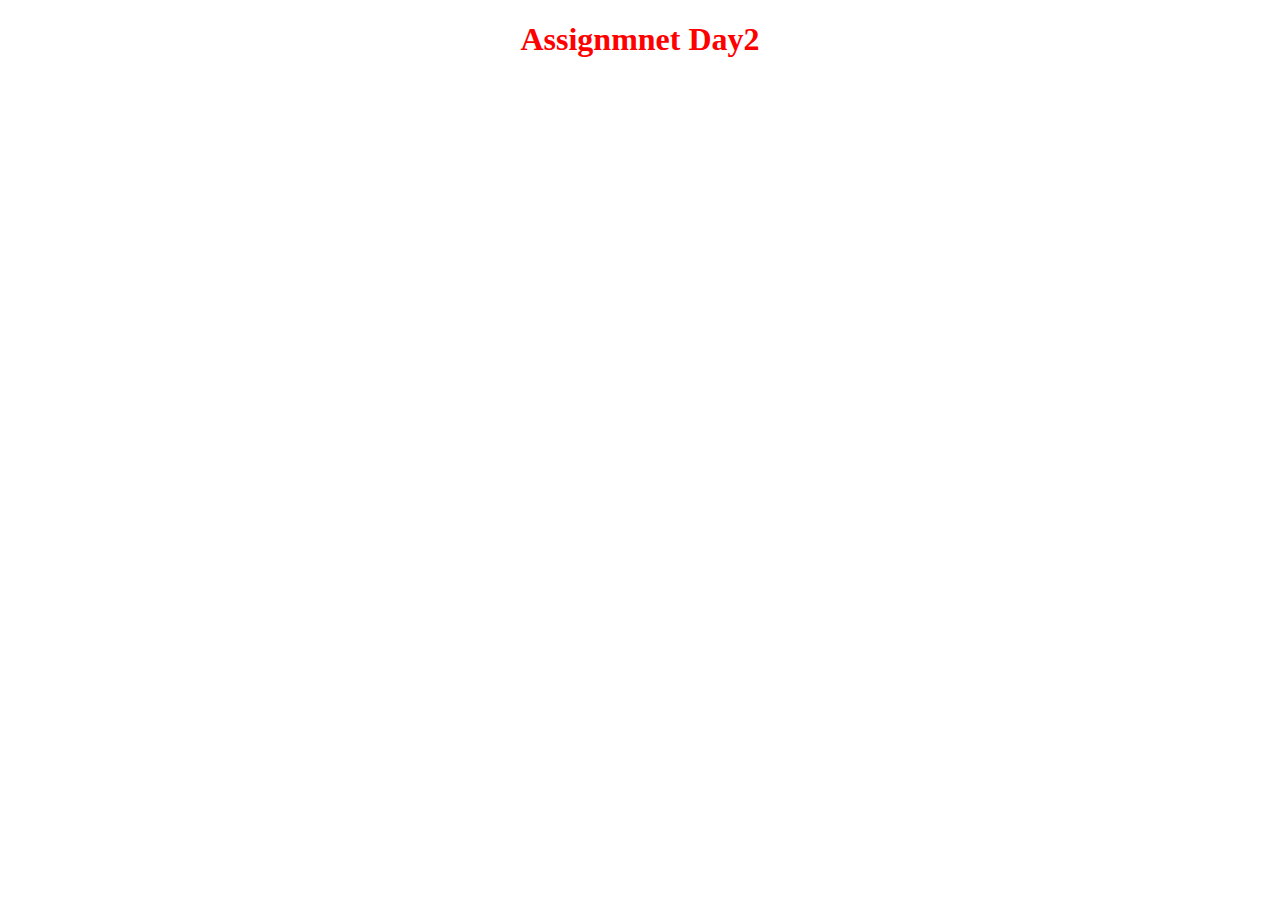
<file: Day2/index.html>
<!DOCTYPE html>
<html lang="en">
<head>
    <meta charset="UTF-8">
    <meta name="viewport" content="width=device-width, initial-scale=1.0">
 
    <title>Day2</title>
    <style>
        h1{
            color: red;
            text-align: center;
        }
    </style>
</head>
<body>
    <h1 >Assignmnet Day2</h1>
    <!--shift+! and tab-->
    <script src="JS/assign1.js"></script>
    <script src="JS/assign2.js"></script>
    <script src="JS/assign3.js"></script>
</body>
</html>
</file>
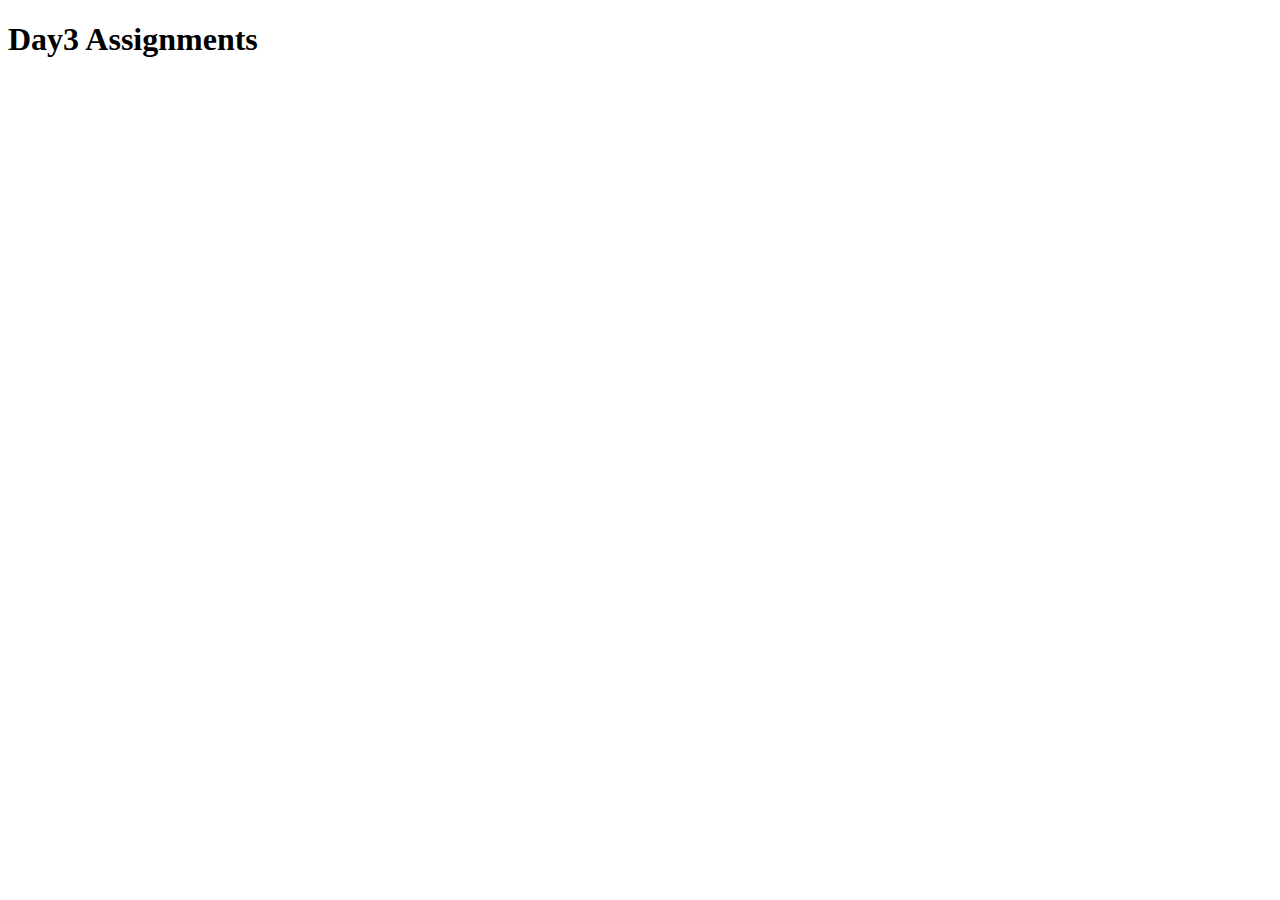
<file: Day3/index.html>
<!DOCTYPE html>
<html lang="en">
<head>
    <meta charset="UTF-8">
    <meta name="viewport" content="width=device-width, initial-scale=1.0">
    <!-- <script src="JS/assign1.js"></script> -->
    <script src="JS/assign2.js"></script>
    <script src="JS/assign3.js"></script>
    <title>Document</title>
</head>
<body>
    <h1>Day3 Assignments</h1>
</body>
</html>
</file>
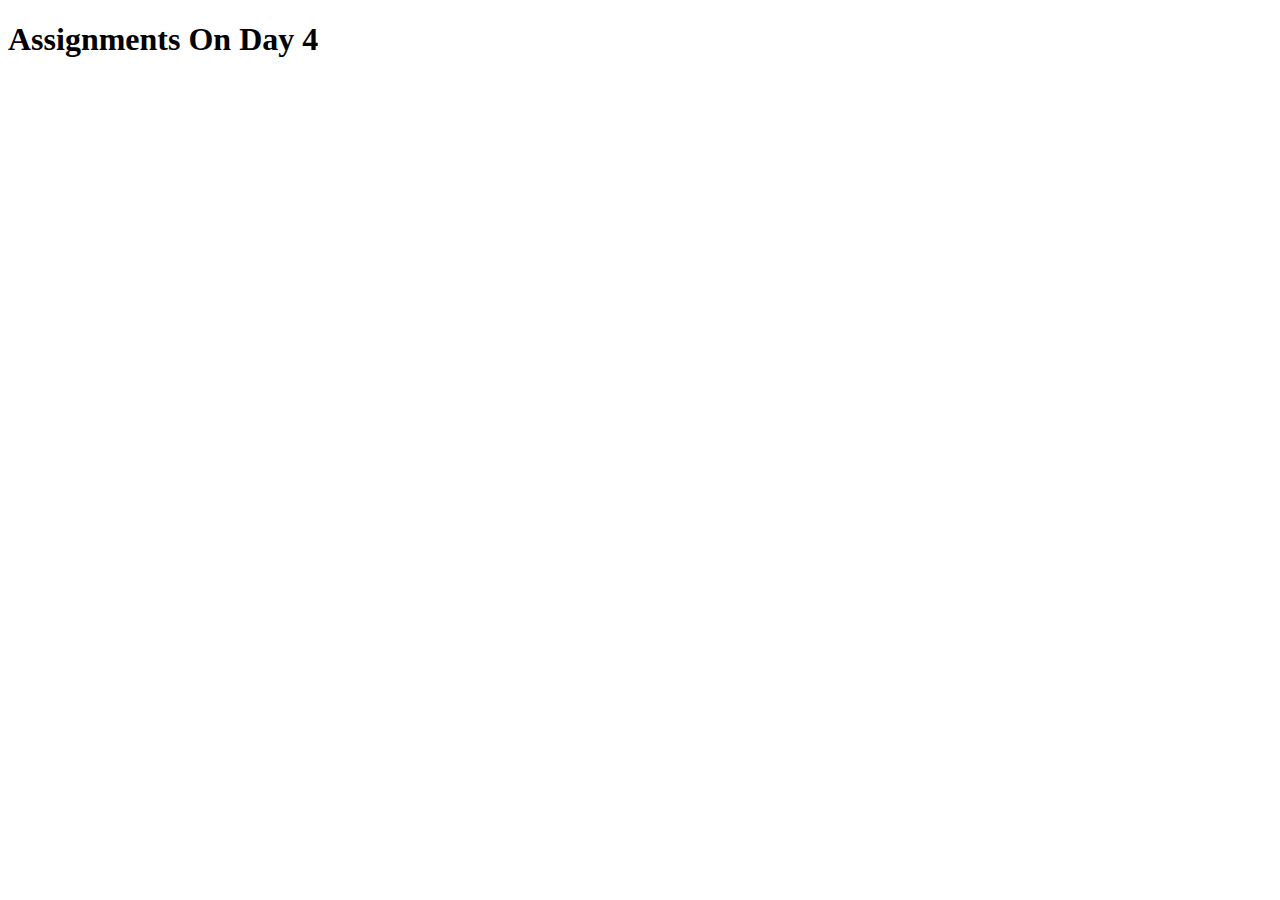
<file: Day4/index.html>
<!DOCTYPE html>
<html lang="en">
<head>
    <meta charset="UTF-8">
    <meta name="viewport" content="width=device-width, initial-scale=1.0">
    <title>assign1</title>
</head>
<body>
    <h1>Assignments On Day 4   </h1>
    <!-- <script src="js/assign1.js"></script> -->
    <!-- <script src="js/assign2.js"></script> -->
    <!-- <script src="js/assign3.js"></script> -->
    <!-- <script src="js/assign4.js"></script> -->
      <!-- <script src="js/assign5.js"></script> -->
            <!-- <script src="js/assign6.js"></script> -->
             <!-- <script src="js/assign7.js"></script> -->
                <script src="js/assign8.js"></script>
</body>
</html>
</file>
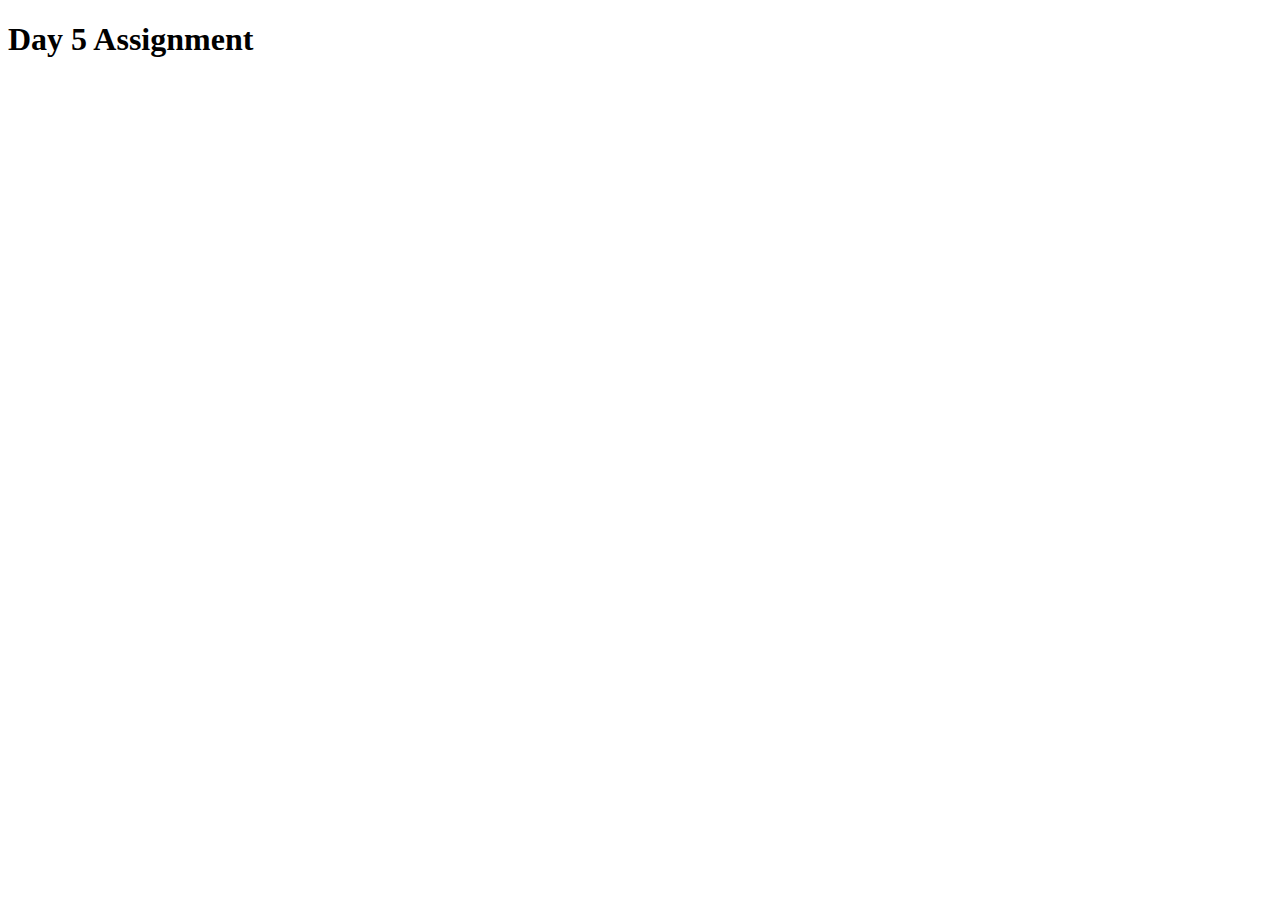
<file: Day5/index.html>
<!DOCTYPE html>
<html lang="en">
<head>
    <meta charset="UTF-8">
    <meta name="viewport" content="width=device-width, initial-scale=1.0">
    <title>index</title>
</head>
<body>
    <h1>Day 5 Assignment</h1>
    <!-- <script src="scripts/assign1.js"></script> -->
    <!-- <script src="scripts/assign2.js"></script> -->
        <script src="scripts/assign3.js"></script>
</body>
</html>
</file>
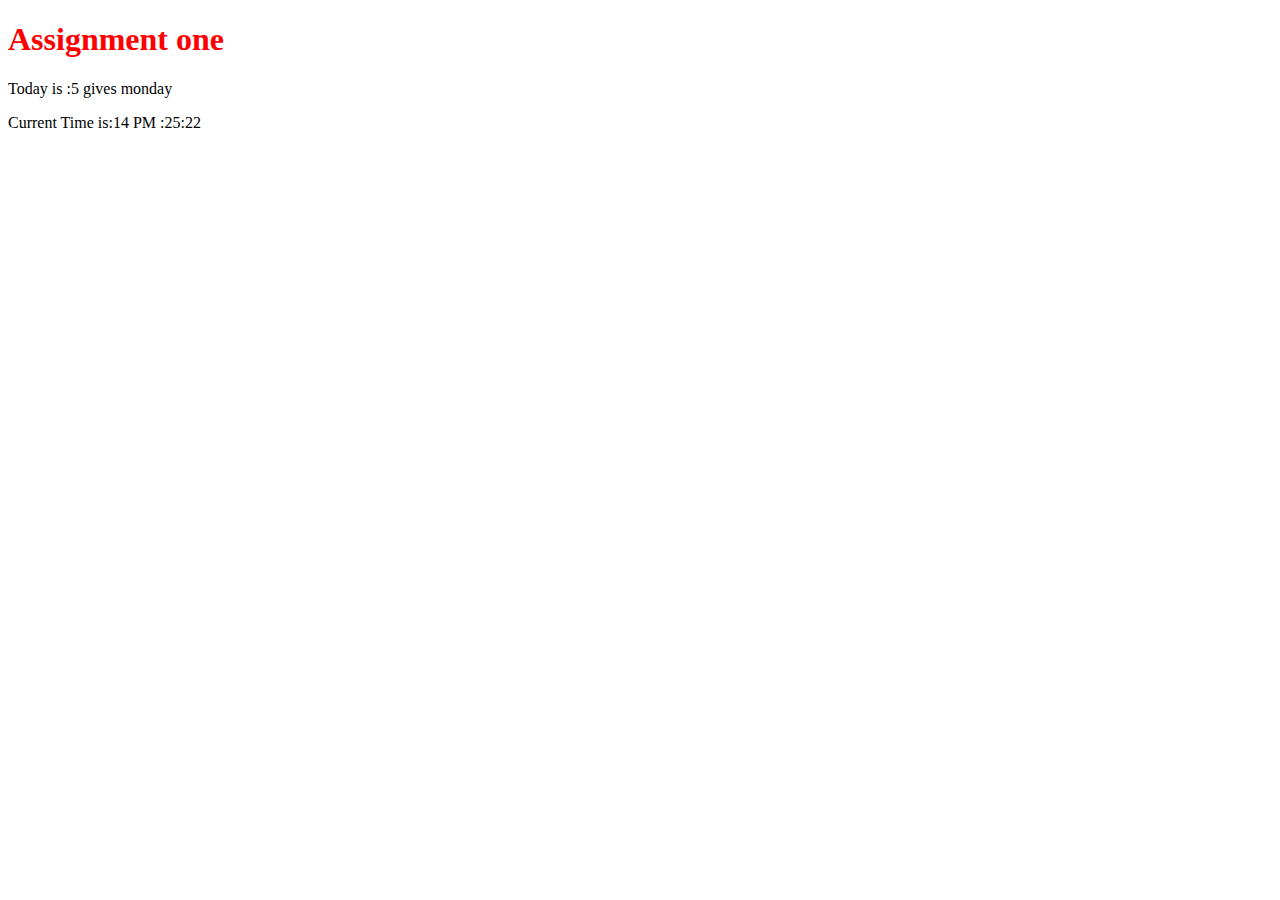
<file: assignment1.html>
<!DOCTYPE html>
<html>

<head>
<style>
    h1{
        color: red;
    }
</style>
</head>
<body>
    <h1>Assignment one </h1>
    <p id="day"></p>
    <p id="time"></p>
    <script>
        var d=new Date();
     document.getElementById('day').innerHTML="Today is :"+d.getDay()+"  gives monday";
     document.getElementById('time').innerHTML="Current Time is:"+d.getHours()+" PM :"+d.getMinutes()+":"+d.getSeconds();
    </script>
</body>
</html>
</file>
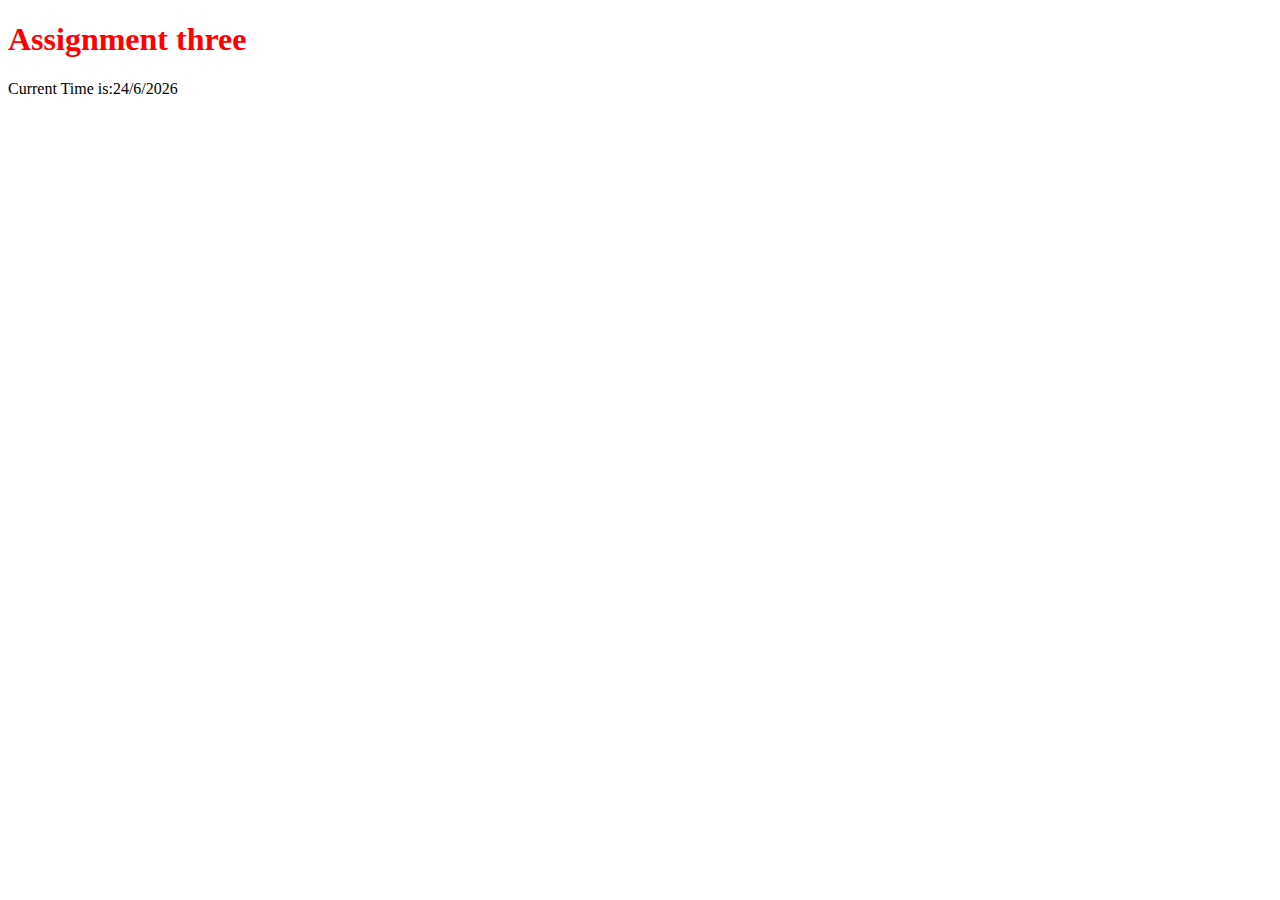
<file: assignment3.html>
<!DOCTYPE html>
<html>

<head>
<style>
    h1{
        color: red;
    }
</style>
</head>
<body>
    <h1>Assignment three </h1>
    <p id="time"></p>
    <script>
        var d=new Date();
     document.getElementById('time').innerHTML="Current Time is:"+d.getDate()+"/"+d.getMonth()+"/"+d.getFullYear();
    </script>
</body>
</html>
</file>
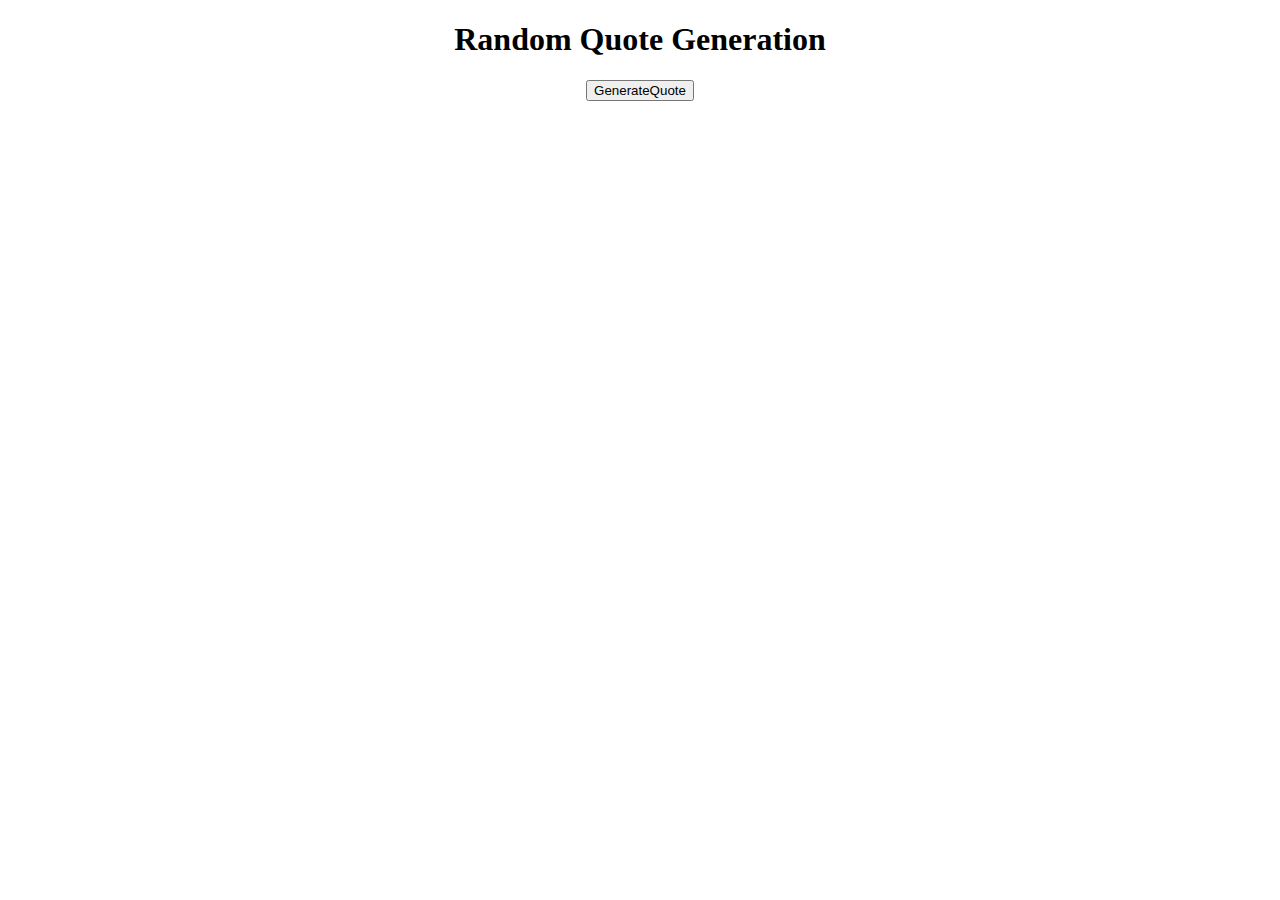
<file: JS_Mini_Project/quote.html>
<!DOCTYPE html>
<html lang="en">
<head>
    <meta charset="UTF-8">
    <meta name="viewport" content="width=device-width, initial-scale=1.0">
    <title>Quote</title>
    <style>
        body{
            text-align: center;
        }
    </style>
</head>
<body>
    <h1>Random Quote Generation</h1>
    <div id="showQuote">

    </div>
    <button onclick="newQuoteGenerate()">GenerateQuote</button>
    <script src="js/quotes.js"></script>
</body>
</html>
</file>
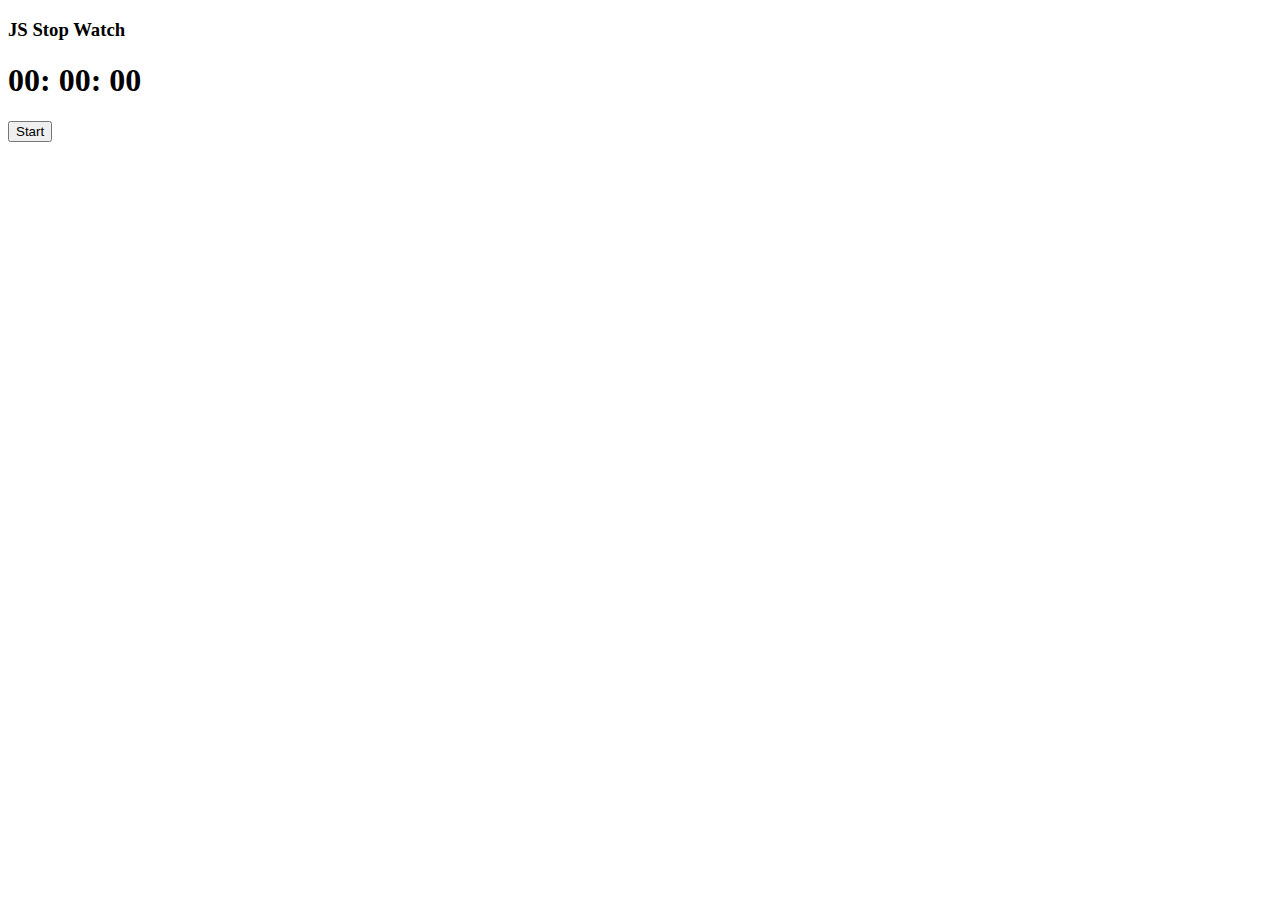
<file: JS_Mini_Project/stopwatch.html>
<!DOCTYPE html>
<html lang="en">
<head>
    <meta charset="UTF-8">
    <meta name="viewport" content="width=device-width, initial-scale=1.0">
    <link rel="stylesheet" href="https://stackpath.bootstrapcdn.com/bootstrap/4.5.0/css/bootstrap.min.css" integrity="sha384-9aIt2nRpC12Uk9gS9baDl411NQApFmC26EwAOH8WgZl5MYYxFfc+NcPb1dKGj7Sk" crossorigin="anonymous">
    <script src="https://code.jquery.com/jquery-3.5.1.slim.min.js" integrity="sha384-DfXdz2htPH0lsSSs5nCTpuj/zy4C+OGpamoFVy38MVBnE+IbbVYUew+OrCXaRkfj" crossorigin="anonymous"></script>
<script src="https://cdn.jsdelivr.net/npm/popper.js@1.16.0/dist/umd/popper.min.js" integrity="sha384-Q6E9RHvbIyZFJoft+2mJbHaEWldlvI9IOYy5n3zV9zzTtmI3UksdQRVvoxMfooAo" crossorigin="anonymous"></script>
<script src="https://stackpath.bootstrapcdn.com/bootstrap/4.5.0/js/bootstrap.min.js" integrity="sha384-OgVRvuATP1z7JjHLkuOU7Xw704+h835Lr+6QL9UvYjZE3Ipu6Tp75j7Bh/kR0JKI" crossorigin="anonymous"></script>
    <title>StopWatch</title>
</head>
<body>

        <div class="container mt-3">
            <div class="row">
                <div class="col-md-6 m-auto">
                    <div class="card-header text-center">
                      <h3>JS Stop Watch</h3>
                    </div>
                    <div class="card-body">
                     <h1 class="display-2">
                         <span id="minutes">00</span>:
                         <span id="secounds">00</span>:
                         <span id="m-secounds">00</span>
                     </h1>
                     <button id="start" class="btn btn-success">Start</button>
                    </div>
                </div>
            </div>
        </div>
     <script src="js/stopwatch.js"></script>
</body>
</html>
</file>
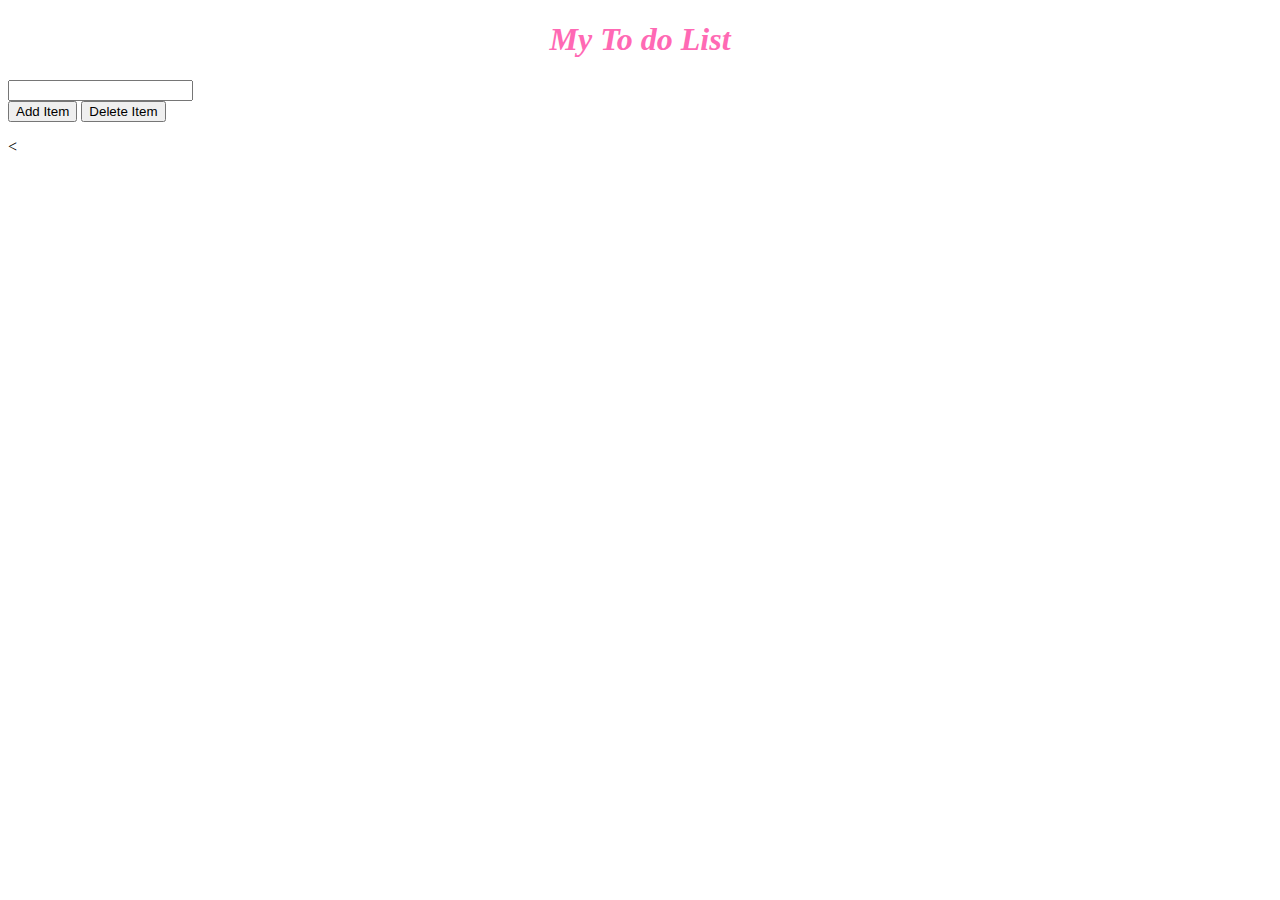
<file: JS_Mini_Project/todo.html>
<!DOCTYPE html>
<html lang="en">
<head>
    <link rel="stylesheet" href="https://stackpath.bootstrapcdn.com/bootstrap/4.5.0/css/bootstrap.min.css" integrity="sha384-9aIt2nRpC12Uk9gS9baDl411NQApFmC26EwAOH8WgZl5MYYxFfc+NcPb1dKGj7Sk" crossorigin="anonymous">
    <meta charset="UTF-8">
    <meta name="viewport" content="width=device-width, initial-scale=1.0">
    <link rel="stylesheet" href="css/styles.css">
    <title>index</title>
</head>
<body>
    <!-- <form action="#" id="myForm">
    <h1>To Add or Remove Element</h1>
   
           <input type="text" name="item" id="todo" class="form-control"><br>
           <button class="btn btn-primary" id="addBtn">Add</button>
           <button class="btn btn-danger">Remove</button>
        </div>

    </div>
</form> -->
<h1>My To do List</h1>

    <form action="" id="myForm"> 
        <div class="form-row">
        <div class="container col-sm-3" >
        <div class="form-group">
        <input type="text" id="todo" class="form-control">
        <div class="container col-sm-3" ></div>
        <div class="form-group mt-4">
        <button type="button" id="btn" class="btn btn-primary">Add Item</button>
        <button type="button" id="delete-btn" class="btn btn-danger" onclick="remove()">Delete Item</button></div>
       <ol id="list">

</ol>
        </div></div>
    </form>
<
<script src="js/todo.js"></script>
</body>
</html>
</file>
<file: JS_Mini_Project/css/styles.css>
h1{
    text-align: center;
    font-style: italic;
    color: hotpink;
    font-weight: bold;
}
.form-group{
    margin-bottom: 5px;
}
</file>
